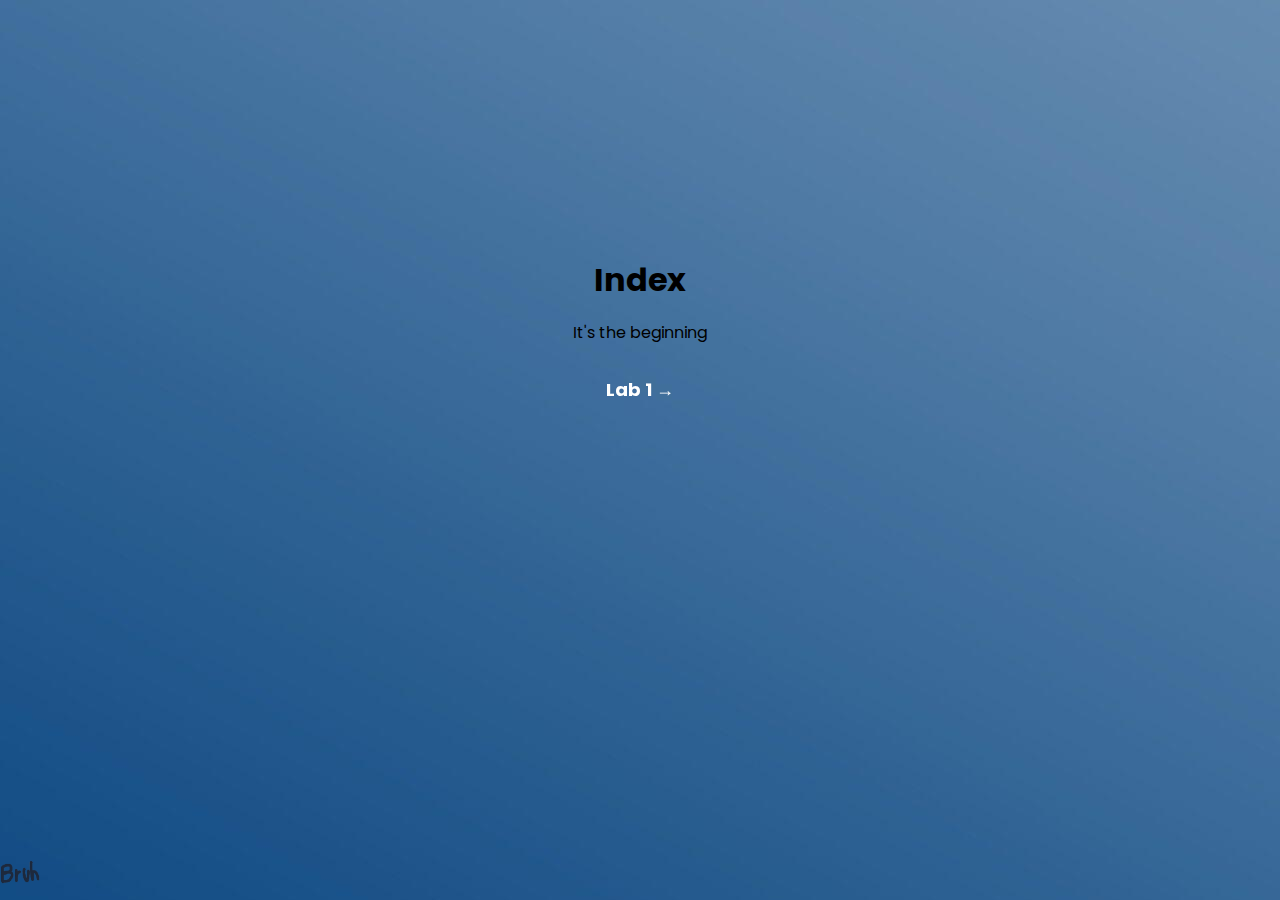
<file: index.html>
<!DOCTYPE html>
<html lang="en">

<head>
    <meta charset="UTF-8">
    <meta http-equiv="X-UA-Compatible" content="IE=edge">
    <meta name="viewport" content="width=device-width, initial-scale=1.0">

    <title>Index</title>

    <meta name="description" content="Lab Assignment">
    <meta name="keywords" content="html , css , lab Assignment , Nilesh Bhardwaj">

    <link rel="stylesheet" href="style.css">

    <link rel="preconnect" href="https://fonts.googleapis.com">
    <link rel="preconnect" href="https://fonts.gstatic.com" crossorigin>
    <link href="https://fonts.googleapis.com/css2?family=Poppins&display=swap" rel="stylesheet">

</head>

<body>

    <div class="main">
        <h1>Index</h1>
        <p>It's the beginning</p>
    </div>

    <div class="btc">
        <a href="lab1.html" class="btnn btn">Lab 1 &#8594;</a>
    </div>

    <footer class="foot">
        <div id="w3s">
            <a href="https://c.tenor.com/QkVmQtskoaQAAAAC/dancing-boy-cowboy.gif" target="_blank">
                <img src="bruh.png" alt="bruh button" id="bruh">
            </a>
        </div>
    </footer>

</body>

</html>
</file>
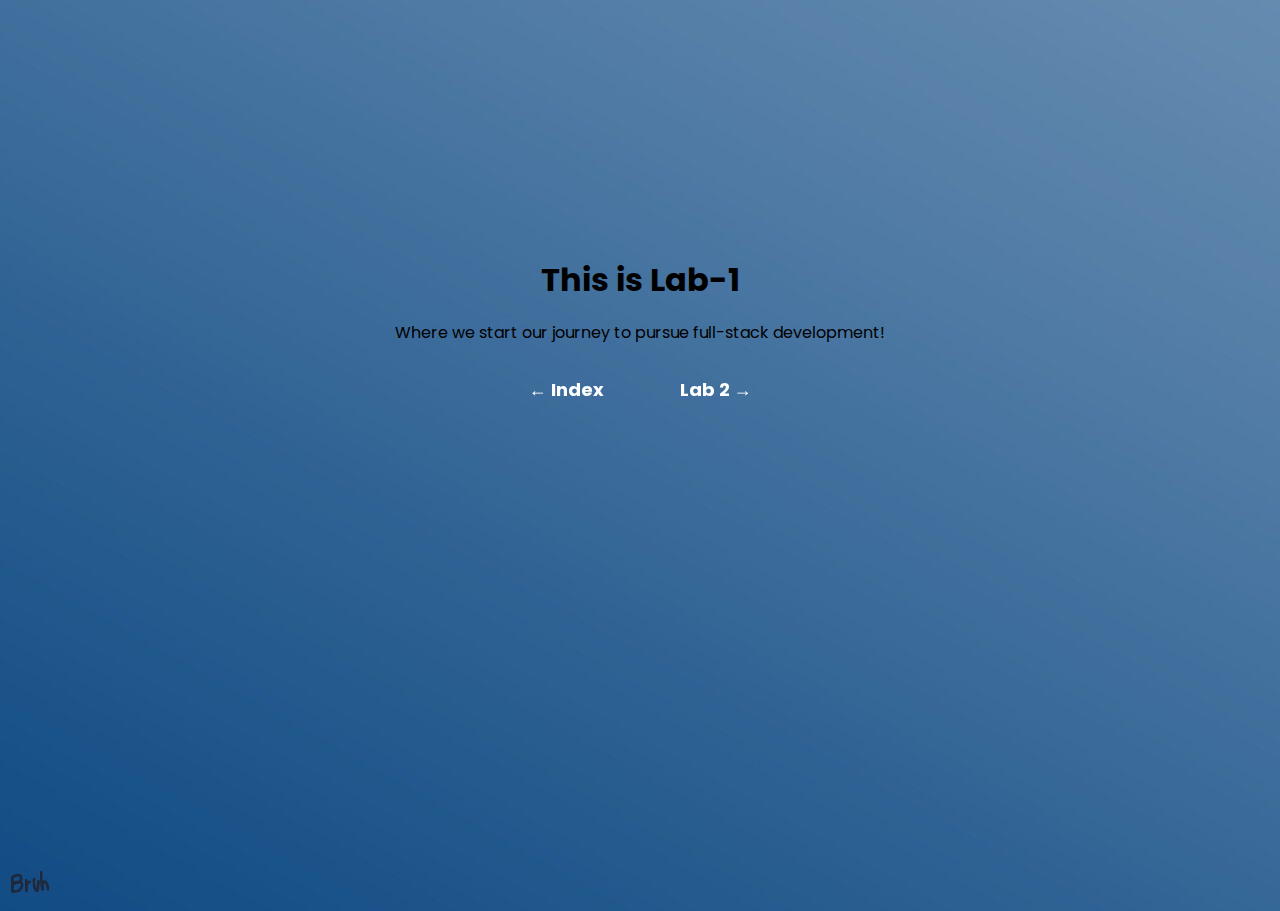
<file: lab1.html>
<!DOCTYPE html>
<html lang="en">
<head>
    <meta charset="UTF-8">
    <meta http-equiv="X-UA-Compatible" content="IE=edge">
    <meta name="viewport" content="width=device-width, initial-scale=1.0">
    <title>Lab 1</title>
    <link rel="stylesheet" href="style.css">
    
    <link rel="preconnect" href="https://fonts.googleapis.com">
    <link rel="preconnect" href="https://fonts.gstatic.com" crossorigin>
    <link href="https://fonts.googleapis.com/css2?family=Poppins&display=swap" rel="stylesheet">
</head>
<body>

    <div class="main">
        <h1>This is Lab-1</h1>
        <p>Where we start our journey to pursue full-stack development!</p>
    </div>
    
    <div class="btc">
        <a href="index.html" class="btnn btn">&#8592; Index</a>
        <a href="lab2.html" class="btnn btn">Lab 2 &#8594;</a>
    </div>

    <footer class="foot">
        <div id="fcont">
            <a href="https://c.tenor.com/QkVmQtskoaQAAAAC/dancing-boy-cowboy.gif" target="_blank">
                <img src="bruh.png" alt="bruh button" id="bruh">
            </a>
        </div>
    </footer>
</body>
</html>
</file>
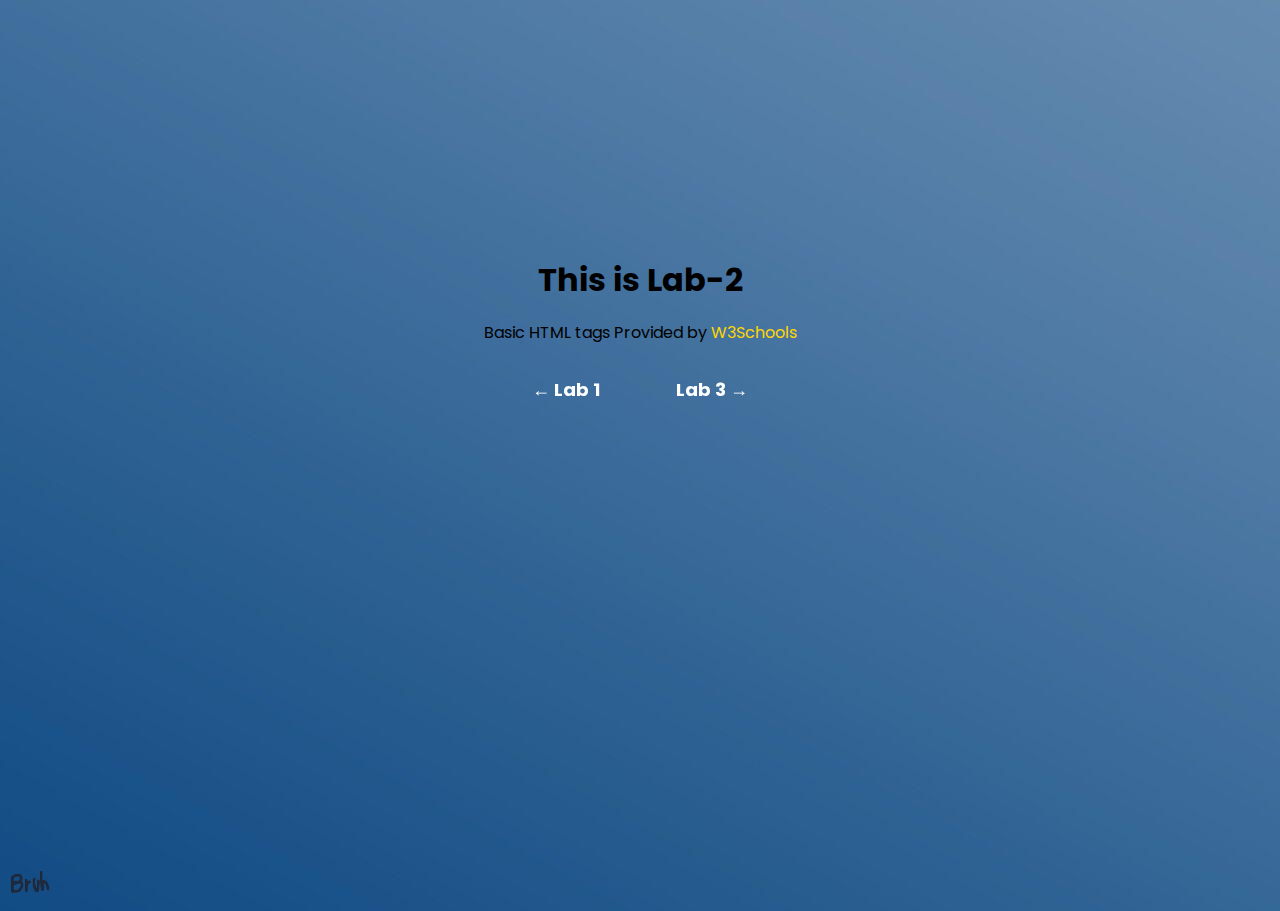
<file: lab2.html>
<!DOCTYPE html>
<html lang="en">
<head>
    <meta charset="UTF-8">
    <meta http-equiv="X-UA-Compatible" content="IE=edge">
    <meta name="viewport" content="width=device-width, initial-scale=1.0">
    <title>Lab 2</title>
    <link rel="stylesheet" href="style.css">
    
    <link rel="preconnect" href="https://fonts.googleapis.com">
    <link rel="preconnect" href="https://fonts.gstatic.com" crossorigin>
    <link href="https://fonts.googleapis.com/css2?family=Poppins&display=swap" rel="stylesheet">
</head>
<body>

    <div class="main">
        <h1>This is Lab-2</h1>
        <p>Basic HTML tags Provided by <a id="w3s" href="https://www.w3schools.com/html/html_basic.asp" target="_blank">W3Schools</a></p>
    </div>
    
    <div class="btc">
        <a href="lab1.html" class="btnn btn">&#8592; Lab 1</a>
        <a href="lab3.html" class="btnn btn">Lab 3 &#8594;</a>
    </div>

    <footer class="foot">
        <div id="fcont">
            <a href="https://c.tenor.com/QkVmQtskoaQAAAAC/dancing-boy-cowboy.gif" target="_blank">
                <img src="bruh.png" alt="bruh button" id="bruh">
            </a>
        </div>
    </footer>
</body>
</html>
</file>
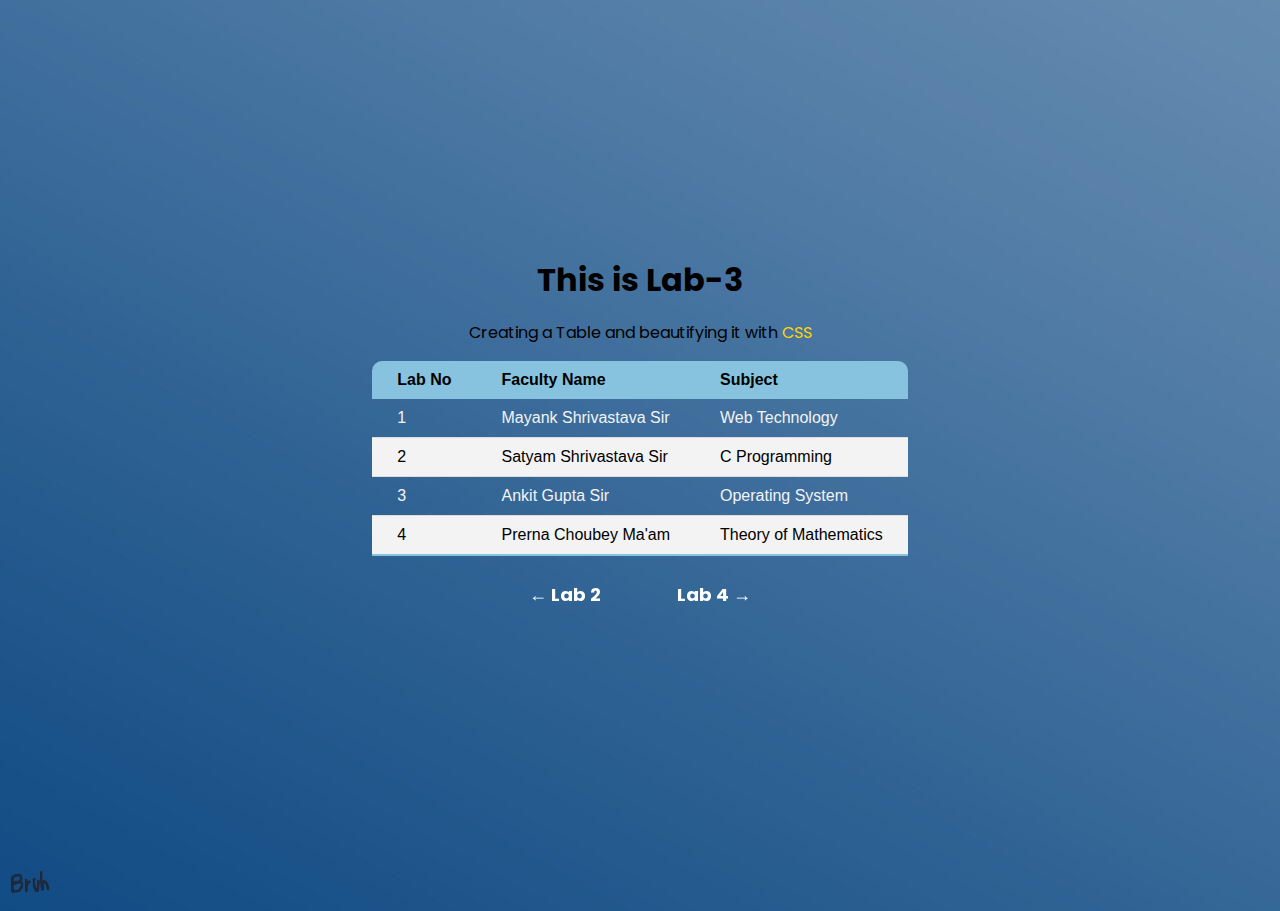
<file: lab3.html>
<!DOCTYPE html>
<html lang="en">
<head>
    <meta charset="UTF-8">
    <meta http-equiv="X-UA-Compatible" content="IE=edge">
    <meta name="viewport" content="width=device-width, initial-scale=1.0">
    <title>Lab 3</title>
    <link rel="stylesheet" href="style.css">
    
    <link rel="preconnect" href="https://fonts.googleapis.com">
    <link rel="preconnect" href="https://fonts.gstatic.com" crossorigin>
    <link href="https://fonts.googleapis.com/css2?family=Poppins&display=swap" rel="stylesheet">
    <style>
        table {
            font-family: 'Gill Sans', 'Gill Sans MT', Calibri, 'Trebuchet MS', sans-serif;
            border-collapse: collapse;
            border-radius: 10px 10px 0 0;
            overflow: hidden;
            margin-bottom: 10px;
        }
        
        thead tr {
            background-color: rgb(135, 195, 222);
            color: black;
        }
        
        thead th,
        tbody td {
            padding: 10px 25px;
            text-align: left;
        }
        
        tbody tr {
            border-bottom: 1px solid #dddddd;
        }
        
        tbody tr:nth-of-type(even) {
            background-color: #f3f3f3;
        }
        
        tbody tr:last-of-type {
            border-bottom: 2px solid rgb(135, 195, 222);
        }
    </style>
</head>
<body>

    <div class="main">
        <h1>This is Lab-3</h1>
        <p>Creating a Table and beautifying it with <span style="color: gold;">CSS</span></p>
    </div>
    <div id="table">
        <table>
            <thead>
                <tr>
                    <th>Lab No</th>
                    <th>Faculty Name</th>
                    <th>Subject</th>
                </tr>
            </thead>
            <tbody>
                <tr style="color: #f3f3f3">
                    <td>1</td>
                    <td>Mayank Shrivastava Sir</td>
                    <td>Web Technology</td>
                </tr>
                <tr>
                    <td>2</td>
                    <td>Satyam Shrivastava Sir</td>
                    <td>C Programming</td>
                </tr>
                <tr style="color: #f3f3f3">
                    <td>3</td>
                    <td>Ankit Gupta Sir</td>
                    <td>Operating System</td>
                </tr>
                <tr>
                    <td>4</td>
                    <td>Prerna Choubey Ma'am</td>
                    <td>Theory of Mathematics</td>
                </tr>
            </tbody>
        </table>
    </div>
    
    <div class="btc">
        <a href="lab2.html" class="btnn btn">&#8592; Lab 2</a>
        <a href="lab4.html" class="btnn btn">Lab 4 &#8594;</a>
    </div>

    <footer class="foot">
        <div id="fcont">
            <a href="https://c.tenor.com/QkVmQtskoaQAAAAC/dancing-boy-cowboy.gif" target="_blank">
                <img src="bruh.png" alt="bruh button" id="bruh">
            </a>
        </div>
    </footer>
</body>
</html>
</file>
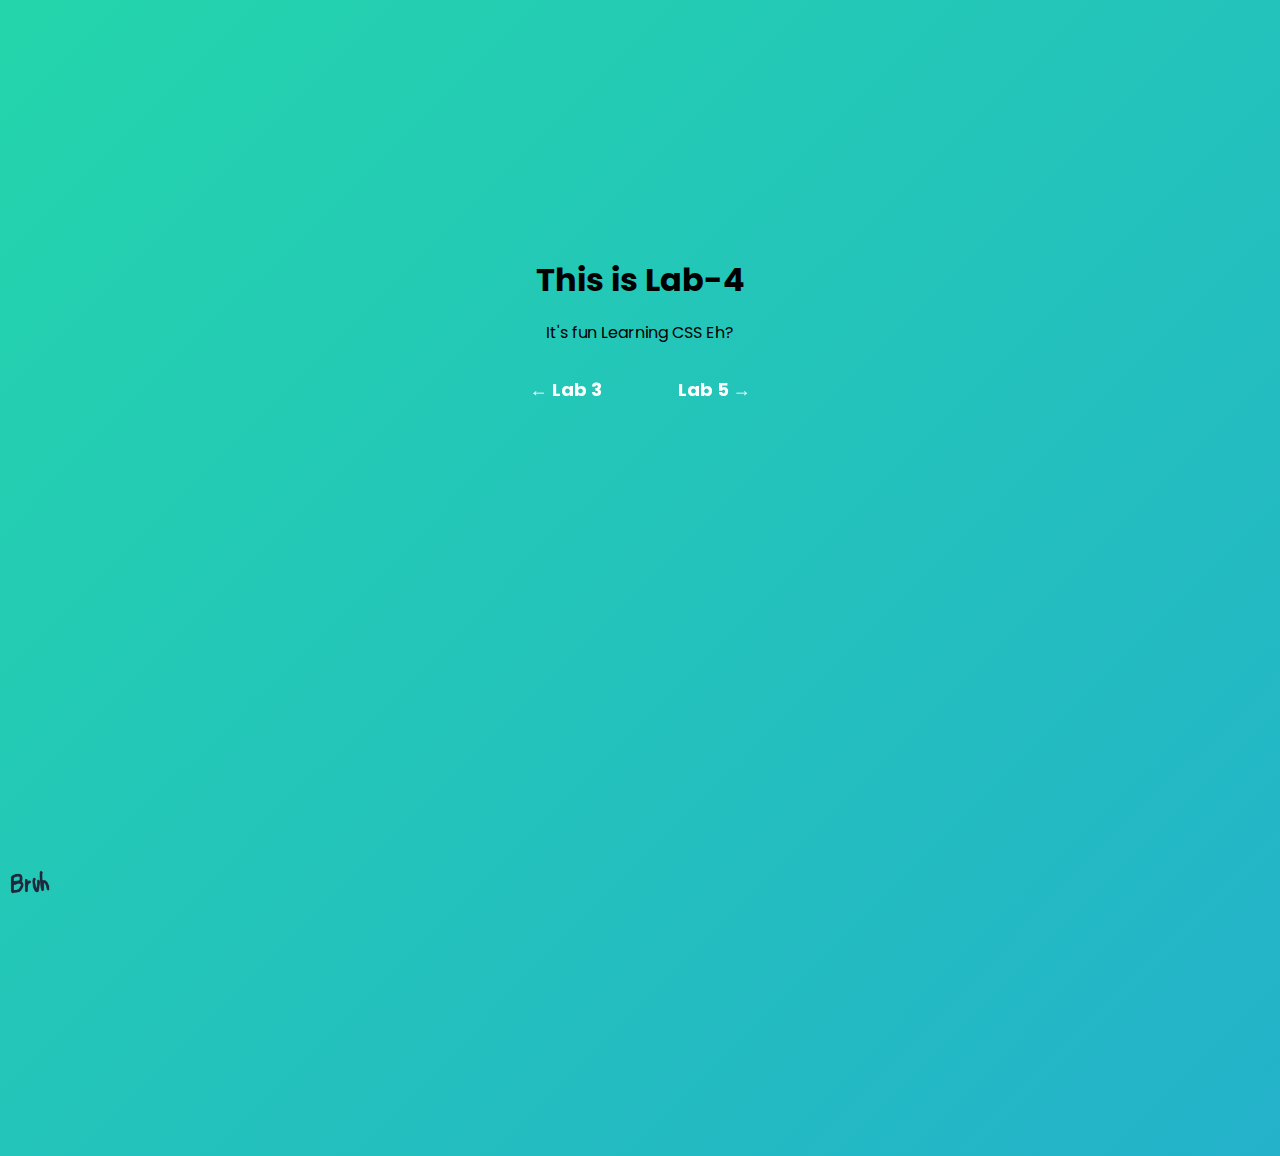
<file: lab4.html>
<!DOCTYPE html>
<html lang="en">

<head>
    <meta charset="UTF-8">
    <meta http-equiv="X-UA-Compatible" content="IE=edge">
    <meta name="viewport" content="width=device-width, initial-scale=1.0">
    <title>Lab 4</title>
    <link rel="stylesheet" href="style.css">

    <link rel="preconnect" href="https://fonts.googleapis.com">
    <link rel="preconnect" href="https://fonts.gstatic.com" crossorigin>
    <link href="https://fonts.googleapis.com/css2?family=Poppins&display=swap" rel="stylesheet">
    <style>
        body {
            background: linear-gradient(-45deg, #ee7752, #e73c7e, #23a6d5, #23d5ab);
            background-size: 400% 400%;
            animation: gradient 15s ease infinite;
            height: 100vh;
        }

        @keyframes gradient {
            0% {
                background-position: 0% 50%;
            }

            50% {
                background-position: 100% 50%;
            }

            100% {
                background-position: 0% 50%;
            }
        }
    </style>
</head>

<body>

    <div class="main">
        <h1>This is Lab-4</h1>
        <p>It's fun Learning CSS Eh?</p>
    </div>

    <div class="btc">
        <a href="lab3.html" class="btnn btn">&#8592; Lab 3</a>
        <a href="lab5.html" class="btnn btn">Lab 5 &#8594;</a>
    </div>

    <footer class="foot">
        <div id="fcont">
            <a href="https://c.tenor.com/QkVmQtskoaQAAAAC/dancing-boy-cowboy.gif" target="_blank">
                <img src="bruh.png" alt="bruh button" id="bruh">
            </a>
        </div>
    </footer>
</body>

</html>
</file>
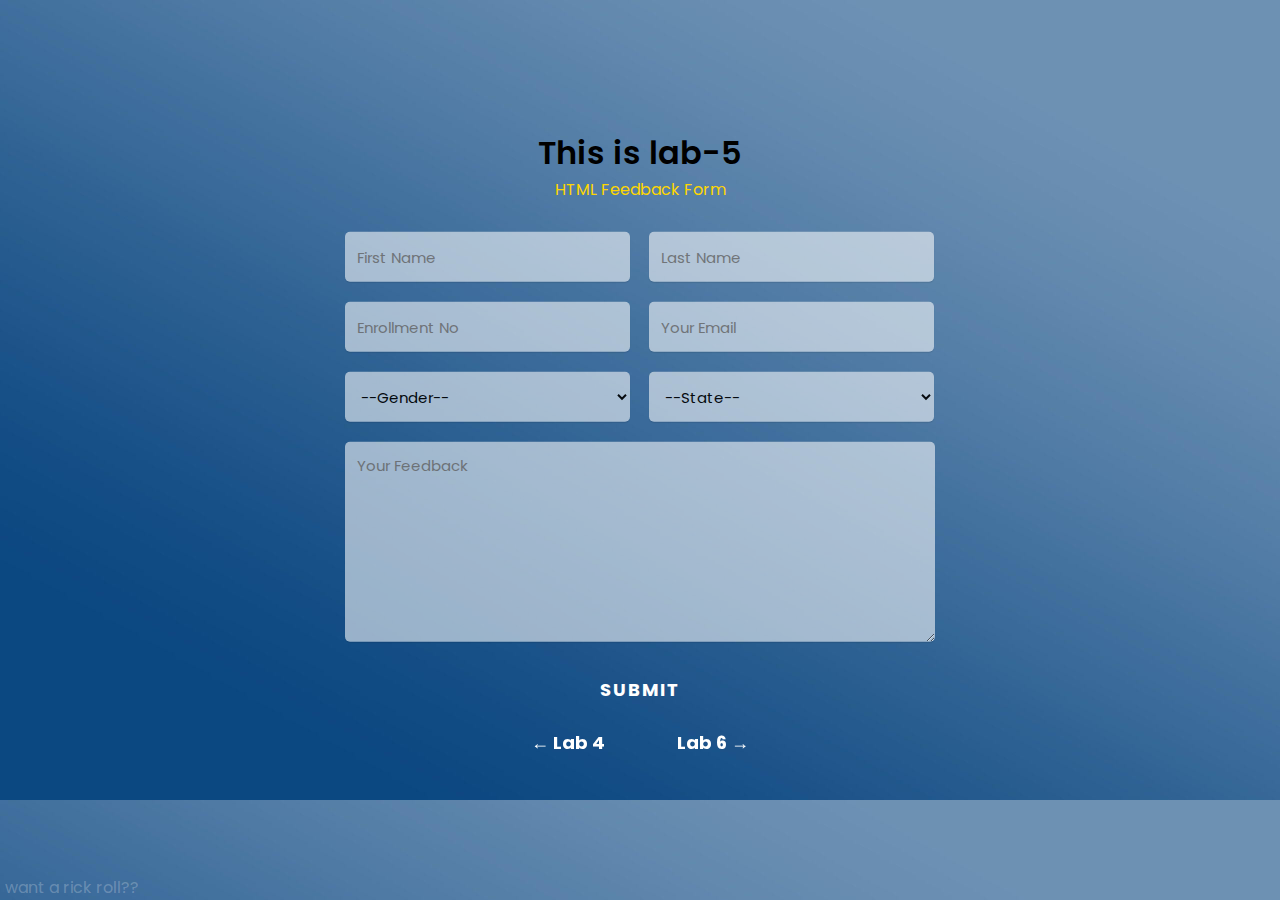
<file: lab5.html>
<!DOCTYPE html>
<html lang="en">
<head>
    <meta charset="UTF-8">
    <meta http-equiv="X-UA-Compatible" content="IE=edge">
    <meta name="viewport" content="width=device-width, initial-scale=1.0">
    <title>Lab 5</title>
    <link rel="stylesheet" href="fromcss.css">
</head>
<body>
    <!DOCTYPE html>
    <html lang="en">
    
    <head>
        <meta charset="UTF-8">
        <meta http-equiv="X-UA-Compatible" content="IE=edge">
        <meta name="viewport" content="width=device-width, initial-scale=1.0">
        <title>form</title>
        <link rel="stylesheet" href="fromcss.css">
    </head>
    
    <body>
        <div class="contct-section">
            <div class="contact-form">
                <h1>This is lab-5</h1>
                <p>HTML Feedback Form</p>
                <form class="contact" method="POST">
                    <input id="fname" type="text" name="name" class="text-box" placeholder="First Name" required>
                    <input id="lname" type="text" name="name" class="text-box" placeholder="Last Name" required>
                    <input id="enroll" type="text" name="name" class="text-box" placeholder="Enrollment No" required>
                    <input id="email" type="email" name="email" class="text-box" placeholder="Your Email" required>
                    <select itemid="gender" name="gender" id="gender" class="text-box">
                        <option value="-">--Gender--</option>
                        <option value="male">Male</option>
                        <option value="female">Female</option>
                        <option value="others">Prefer not to say</option>
                    </select>
                    <select itemid="state" name="state" id="state" class="text-box">
                        <option value="N/A">--State--</option>
                        <option value="AN">Andaman and Nicobar Islands</option>
                        <option value="AP">Andhra Pradesh</option>
                        <option value="AR">Arunachal Pradesh</option>
                        <option value="AS">Assam</option>
                        <option value="BR">Bihar</option>
                        <option value="CH">Chandigarh</option>
                        <option value="CT">Chhattisgarh</option>
                        <option value="DN">Dadra and Nagar Haveli</option>
                        <option value="DD">Daman and Diu</option>
                        <option value="DL">Delhi</option>
                        <option value="GA">Goa</option>
                        <option value="GJ">Gujarat</option>
                        <option value="HR">Haryana</option>
                        <option value="HP">Himachal Pradesh</option>
                        <option value="JK">Jammu and Kashmir</option>
                        <option value="JH">Jharkhand</option>
                        <option value="KA">Karnataka</option>
                        <option value="KL">Kerala</option>
                        <option value="LA">Ladakh</option>
                        <option value="LD">Lakshadweep</option>
                        <option value="MP">Madhya Pradesh</option>
                        <option value="MH">Maharashtra</option>
                        <option value="MN">Manipur</option>
                        <option value="ML">Meghalaya</option>
                        <option value="MZ">Mizoram</option>
                        <option value="NL">Nagaland</option>
                        <option value="OR">Odisha</option>
                        <option value="PY">Puducherry</option>
                        <option value="PB">Punjab</option>
                        <option value="RJ">Rajasthan</option>
                        <option value="SK">Sikkim</option>
                        <option value="TN">Tamil Nadu</option>
                        <option value="TG">Telangana</option>
                        <option value="TR">Tripura</option>
                        <option value="UP">Uttar Pradesh</option>
                        <option value="UT">Uttarakhand</option>
                        <option value="WB">West Bengal</option>
                    </select>
                    <textarea id="msg" name="message" rows="5" placeholder="Your Feedback" required></textarea>
                    <div class="btncont">
                        <input type="submit" name="submit" class="send-btn" onclick="display_alert()" value="Submit">
                    </div>
                </form>
                <div class="btc">
                    <a href="lab4.html" class="btnn btn">&#8592; Lab 4</a>
                    <a href="lab6.html" class="btnn btn">Lab 6 &#8594;</a>
                </div>
            </div>
            <footer>
                <div class="rick">
                    <a id="rr" href="https://youtu.be/dQw4w9WgXcQ" target="_blank">want a rick roll??</a>
                </div>
            </footer>
            <script src="script.js"></script>
    </body>
    
    </html>
</body>
</html>
</file>
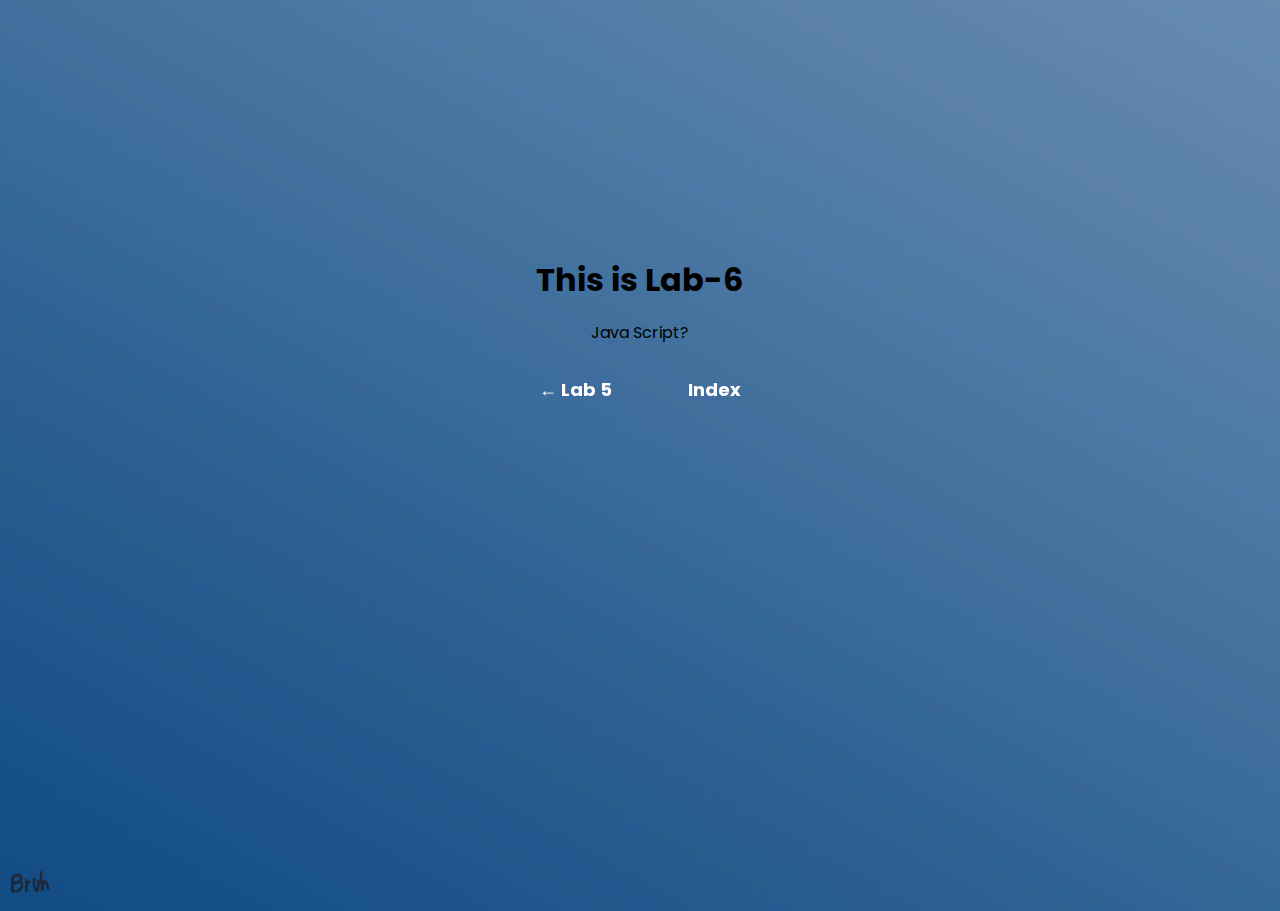
<file: lab6.html>
<!DOCTYPE html>
<html lang="en">
<head>
    <meta charset="UTF-8">
    <meta http-equiv="X-UA-Compatible" content="IE=edge">
    <meta name="viewport" content="width=device-width, initial-scale=1.0">
    <title>Lab 6</title>
    <link rel="stylesheet" href="style.css">
    
    <link rel="preconnect" href="https://fonts.googleapis.com">
    <link rel="preconnect" href="https://fonts.gstatic.com" crossorigin>
    <link href="https://fonts.googleapis.com/css2?family=Poppins&display=swap" rel="stylesheet">
</head>
<body>

    <div class="main">
        <h1>This is Lab-6</h1>
        <p>Java Script?</p>
    </div>
    
    <div class="btc">
        <a href="lab5.html" class="btnn btn">&#8592; Lab 5</a>
        <a href="index.html" class="btnn btn">Index</a>
    </div>

    <footer class="foot">
        <div id="fcont">
            <a href="https://c.tenor.com/QkVmQtskoaQAAAAC/dancing-boy-cowboy.gif" target="_blank">
                <img src="bruh.png" alt="bruh button" id="bruh">
            </a>
        </div>
    </footer>
    <script src="op.js"></script>
</body>
</html>
</file>
<file: style.css>
body{
    background-image: url(image.jpg);
    background-repeat: no-repeat;
    font-family: 'Poppins', sans-serif;
    margin: 0px;
    height: fit-content;
}

.main{
    margin: auto;
    width: fit-content;
    margin-top: 20%;
    /* border: 1px solid black; */
}

.btc{
    /* border: 1px solid black; */
    width: fit-content;
    margin: auto;
    box-sizing: border-box;
}

/* .btn{
    border-radius: 3px;
} */

h1{
    text-align: center;
    margin: 0px;
}

p{
    text-align: center;
}

.btnn {
    display: inline-flex;
    align-items: center;
    justify-content: center;
    padding: 0.7rem 2rem;
    font-family: 'Poppins', sans-serif;
    font-weight: 700;
    font-size: 18px;
    text-align: center;
    text-decoration: none;
    color: #fff;
    backface-visibility: hidden;
    border: 0.3rem solid transparent;
    border-radius: 3rem;
}

.btn {
    border-color: transparent;
    transition: background-color 0.3s ease-in-out;
}
    
.btn:hover {
    background-color: hsla(189, 58%, 55%, 0.733);
}

.foot{
    position: absolute;
    top: 95.5%;
}   

#fcont{
    position: absolute;
    margin: 0%;
    padding: 10px;
    /* height: 40px; */
    /* width: 40px; */
    /* background-color: #fff; */
    /* border-top-right-radius: 15px; */
    /* border-bottom-right-radius: 15px; */
}

#bruh{
    width: 40px;
}

#w3s{
    color: gold;
    text-decoration: none;
}

#table{
    margin: auto;
    width: fit-content;
}
</file>
<file: fromcss.css>
@import url("https://fonts.googleapis.com/css2?family=Poppins:wght@200;300;400;500;600;700&display=swap");

*{
	margin: 0;
	padding: 0;
	box-sizing: border-box;
    font-family: "Poppins", sans-serif;
}

body{
	overflow: hidden;
	/* font-family: 'Gill Sans', 'Gill Sans MT', Calibri, 'Trebuchet MS', sans-serif; */
	background-image:url(image.jpg);
	background-size: cover;	
}

.contact-section{
	width: 100%;
	display: flex;
	justify-content: center;
	align-items: center;
	height: 100vh;
	/* background-color: rgb(255, 255, 255); */
}


.contact-form{
	position: absolute;
	top: 50%;
	left: 50%;
	transform: translate(-50%,-50%);
	max-width: 900px;
	margin-right: 50px;
    /* border: 1px solid black; */
}

.contact-form h1{
	/* color: #fff; */
	text-align: center;
	font-weight: 600;
	/* font-size: 35px; */
	/* text-transform: uppercase; */
	margin:0px;
}
.contact-form p{
	color: gold;
	text-align: center;
	/* font-size: 35px; */
	/* text-transform: uppercase; */
	margin-bottom: 30px;
}

.contact-form .text-box{
	background: rgba(255, 255, 255, 0.63);
	color: rgb(0, 0, 0);
	border: none;
	width: calc(50% - 10px);
	height: 50px;
	padding: 12px;
	font-size: 15px;
	border-radius: 5px;
	box-shadow: 0 1px 1px rgba(0, 0, 0, 0.1);
	margin-bottom: 20px;
	opacity: 0.9;
}

.contact-form .text-box:first-child{
	margin-right: 15px;
}

.contact-form .text-box:nth-child(3){
	margin-right: 15px;
}

.contact-form .text-box:nth-child(5){
	margin-right: 15px;
}

.contact-form textarea{
	background: rgba(255, 255, 255, 0.63);
	color: rgb(0, 0, 0);
	border: none;
	width: 100%;
	padding: 12px;
	font-size: 15px;
	min-height: 200px;
	max-height: 400px;
	resize: vertical;
	border-radius: 5px;
	box-shadow: 0 1px 1px rgba(0, 0, 0, 0.1);
	margin-bottom: 20px;
	opacity: 0.9;
}

.contact-form .send-btn{
	left: 50%;
	background: #ffffff00;
	color: rgb(255, 255, 255);
	border: 1px solid transparent;
	width: 120px;
	height: 40px;
	font-size: 18px;
	font-weight: 700;
	text-transform: uppercase;
	letter-spacing: 2px;
	border-radius: 3rem;
	cursor: pointer;
	transition: 0.3s;
	/* transition-property: background; */
}

.contact-form .send-btn:hover{
	background: hsla(189, 58%, 55%, 0.733);
}

.btncont{
	display: flex;
	justify-content: center;
}

.btnn {
    display: inline-flex;
    align-items: center;
    justify-content: center;
    padding: 0.7rem 2rem;
    font-family: 'Poppins', sans-serif;
    font-weight: 700;
    font-size: 18px;
    text-align: center;
    text-decoration: none;
    color: #fff;
    backface-visibility: hidden;
    border: 0.3rem solid transparent;
    border-radius: 3rem;
}

.btn {
    border-color: transparent;
    transition: background-color 0.3s ease-in-out;
}
    
.btn:hover {
    background-color: hsla(189, 58%, 55%, 0.733);
}

.btc{
	display: flex;
	margin-top: 5px ;
	justify-content: center;
}

.rick{
	/* border: 1px solid black; */
	position: absolute;
	bottom: 0;
	
}

#rr{
	text-decoration: none;
	color: rgba(255, 255, 255, 0.24);
	margin-left: 5px;
}
</file>
